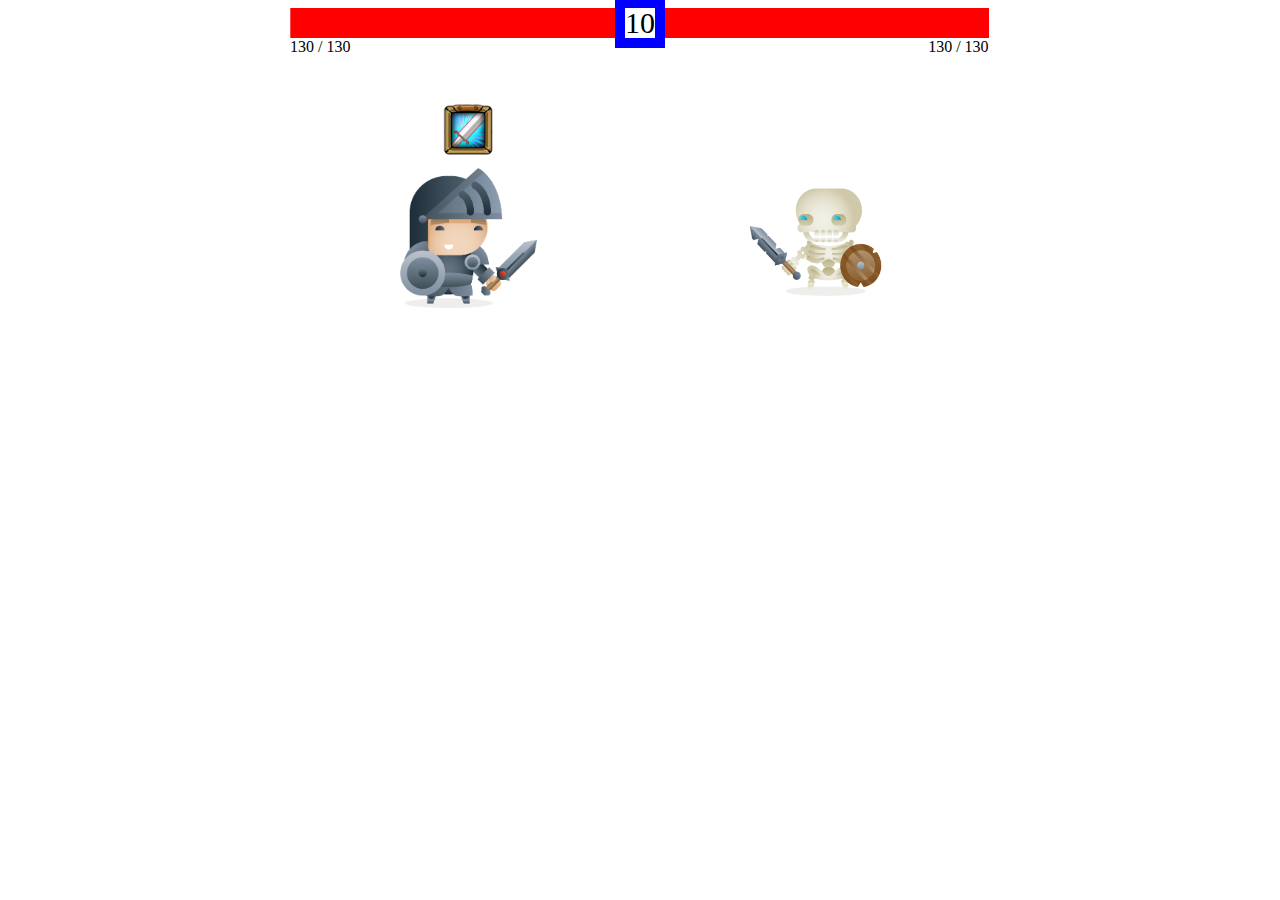
<file: index.html>
<!DOCTYPE html>
<html lang="en">

<head>
  <meta http-equiv="Content-Type" content="text/html; charset=utf-8">
  <title>Hero project</title>
  <link rel="stylesheet" href="css/index.css">
  <link rel="stylesheet" href="https://fonts.googleapis.com/css?family=Contrail One">
</head>

<body>
  <div id="screen">
<!-- 上半段 -->
    <div id="header">
      <!-- 英雄血量及生命值 -->
      <div class="hp-block hero-hp-block">
        <div class="hp-bar">
          <div id="hero-hp-hurt"></div>
        </div>
        <div class="hp-text">
          <span id="hero-hp">130</span>
          /
          <span id="hero-max-hp">130</span>
        </div>
      </div>
      <!-- 中間回合數 -->
      <div id="round-num">10</div>
      <!-- 怪獸血量及生命值 -->
      <div class="hp-block monster-hp-block">
        <div class="hp-bar">
          <div id="monster-hp-hurt"></div>
        </div>
        <div class="hp-text">
          <span id="monster-hp">130</span>
          /
          <span id="monster-max-hp">130</span>
        </div>
      </div>
    </div>
<!-- 下半段 -->
    <div id="plane">
      <!-- 英雄區 -->
      <div id="hero-image-block">
        <div class="skill-block">
          <img src="images/skill.png" id="skill" class="skill-image">
        </div>
        <div class="character-block">
          <img src="images/hero.png" class="character-block hero-image character-image">
          <img class="effect-image" style="display: none">
          <span class="hurt-text"> </span>
        </div>
      </div>
      <!-- 怪獸區 -->
      <div id="monster-image-block">
        <div class="character-block">
          <img src="images/monster.png" class="character-block monster-image character-image">
          <img class="effect-image" style="display: none">
          <span class="hurt-text"> </span>
        </div>
      </div>
      <!-- 遊戲結束畫面 -->
      <div id="dialog">
        <div class="win-dialog">
          <h2>獲得勝利！！！</h2>
          <button onclick="location.reload();"> 再玩一次？ </button>
        </div>
        <div class="lose-dialog">
          <h2>你輸掉了！！！</h2>
          <button onclick="location.reload();"> 再次挑戰？ </button>
        </div>
      </div>
    </div>
  </div>
  
  <script src="js/index.js"></script>
</body>
</html>
</file>
<file: css/index.css>
#monster-image-block.clearfix {
  overflow: auto;
}

/* 遊戲場景 */
#screen {
  position: relative;
  width: 700px;
  height: 300px;
  margin: 0px auto;
}

#plane {
  height: 100%;
  text-align: center;
}

/* 人物垂直置中的 css hacking */
#plane:before {
  content: '';
  display: inline-block;
  height: 100%;
}

#header {
  position: absolute;
  width: 100%;
  top: 0;
}

/* 回和數 div */
#round-num {
  position: absolute;
  left: 325px;
  top: -10px;
  border-color: #0000FF;
  border-style: solid;
  border-width: 10px;
  width: 30px;
  height: 30px;
  font-size: 30px;
  line-height: 30px;
  text-align: center;
}

.hp-block {
  width: 49.9%;
  height: 50px;
  display: inline-block;
}

.hp-bar {
  margin-left: 5%;
  width: 95%;
  height: 30px;
  background-color: red;
}

/* 扣血效果的白色區塊，蓋在紅色去塊上面 */
/* 透過 hp/max-hp 算 width 百分比 */
#hero-hp-hurt, #monster-hp-hurt{
  float: right;
  width: 0%;
  height: 100%;
  background-color: white;
}

/* 反轉hp-block, 讓扣寫效果從左到右 */
.hero-hp-block {
  transform: scaleX(-1);
}

/* 因為受 .hero-hp-block 反轉影響，要把文字反轉回來 */
.hero-hp-block .hp-text {
  transform: inherit;
}

.monster-hp-block {
  margin-left: -4px;
}

.monster-hp-block .hp-text {
  text-align: right;
}

.character-image {
  width: 40%;
}

/* 設定transition class */
/* 給 #hero-image-block.attacking 或 #monster-image-block.attacking 使用*/
#hero-image-block, #monster-image-block {
  position: relative;
  transition: left 500ms, right 500ms;
  display: inline-block;
  width: 49%;
}

#hero-image-block {
  left: 0px;
}

/* hero 往右邊移動 到離左200px的位置 */
#hero-image-block.attacking {
  left: 200px;
}

#monster-image-block {
  right: 0px;
}

/* monster 往左邊移動 到離右200px的位置 */
#monster-image-block.attacking {
  right: 200px;
}

#hero-image-block    .character-block .effect-image,
#hero-image-block    .character-block .heal-images,
#monster-image-block .character-block .effect-image {
  position: absolute;
  left: 60px;
  bottom: 0px;
}

/* 設定transition class */
/* 給 .hurt-text.attacked 使用*/
#hero-image-block    .character-block .hurt-text,
#monster-image-block .character-block .hurt-text {
  position: absolute;
  font-size: 60px;
  color: red;
  width: 100%;
  left: 0px;
  bottom: 50px;
  font-family: "Contrail One";
  transition: bottom 500ms;
}

#hero-image-block .character-block .heal-text {
  position: absolute;
  font-size: 60px;
  color: green;
  width: 100%;
  left: 0px;
  bottom: 50px;
  font-family:"monospace" ;
  transition: bottom 500ms;
}

#hero-image-block    .character-block .heal-text.healed,
#hero-image-block    .character-block .hurt-text.attacked,
#monster-image-block .character-block .hurt-text.attacked {
  bottom: 150px;
}

#hero-image-block .skill-block {
  position: relative;
}

#hero-image-block .skill-image {
  width: 20%;
}

#hero-image-block .heal-image {
  width: 20%;
}

/* 設定 #monster-image-block .character-image 左右反轉 */
#monster-image-block .character-image {
  transform: scaleX(-1);
}

#dialog {
  display: none;
  position: absolute;
  background: rgba(0, 0, 0, 0.6);
  width: 100%;
  height: 100%;
  top: 0px;
  text-align: center;
}

/* 預設 .win-dialog 與 .lose-dialog 為關閉，及其他共用的CSS */
#dialog .win-dialog,
#dialog .lose-dialog {
  display: none;
  position: relative;
  margin: 0 auto;
  padding: 30px;
  width: 200px;
  top: 100px;
  background: white;
  border: 1px solid orange;
}

/* #dialog 同時有 win class 的話 把下面的win-block 打開 */
#dialog.win .win-dialog {
  display: block;
}

/* #dialog 同時有 lose class 的話 把下面的lose-block 打開 */
#dialog.lose .lose-dialog {
  display: block;
}
</file>
